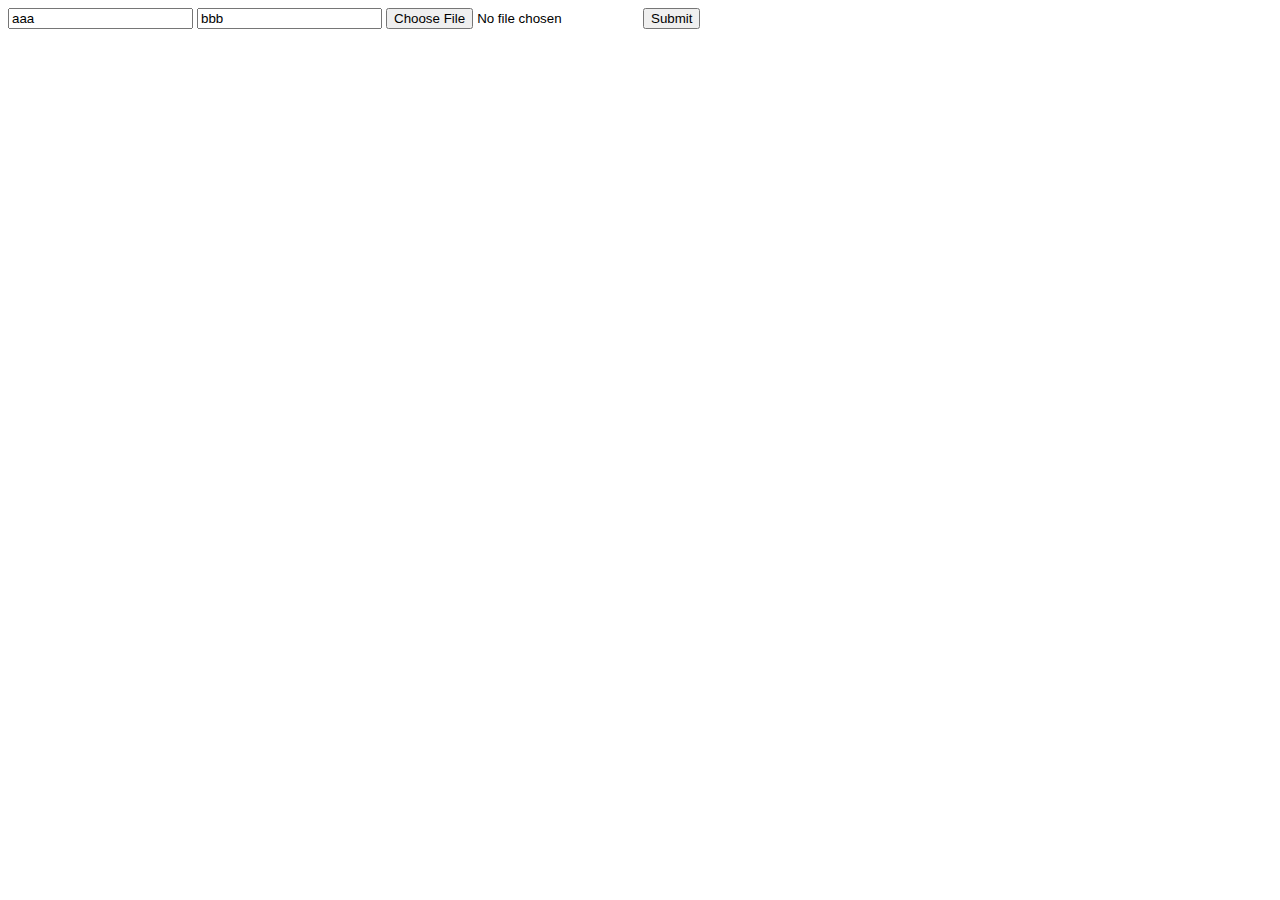
<file: index.html>
<html>

<head>
    <meta http-equiv="Content-Type" content="text/html; charset=UTF-8" />
    <title>Web Tutorial</title>
</head>

<body>
    <form action="http://localhost:8080/process?hello=world&thread=123" method="post" enctype="multipart/form-data">
        <input type="text" name="hello" value="aaa" />
        <input type="text" name="post" value="bbb" />
        <input type="file" name="uploaded" >
        <input type="submit" >
    </form>
</body>

</html>
</file>
